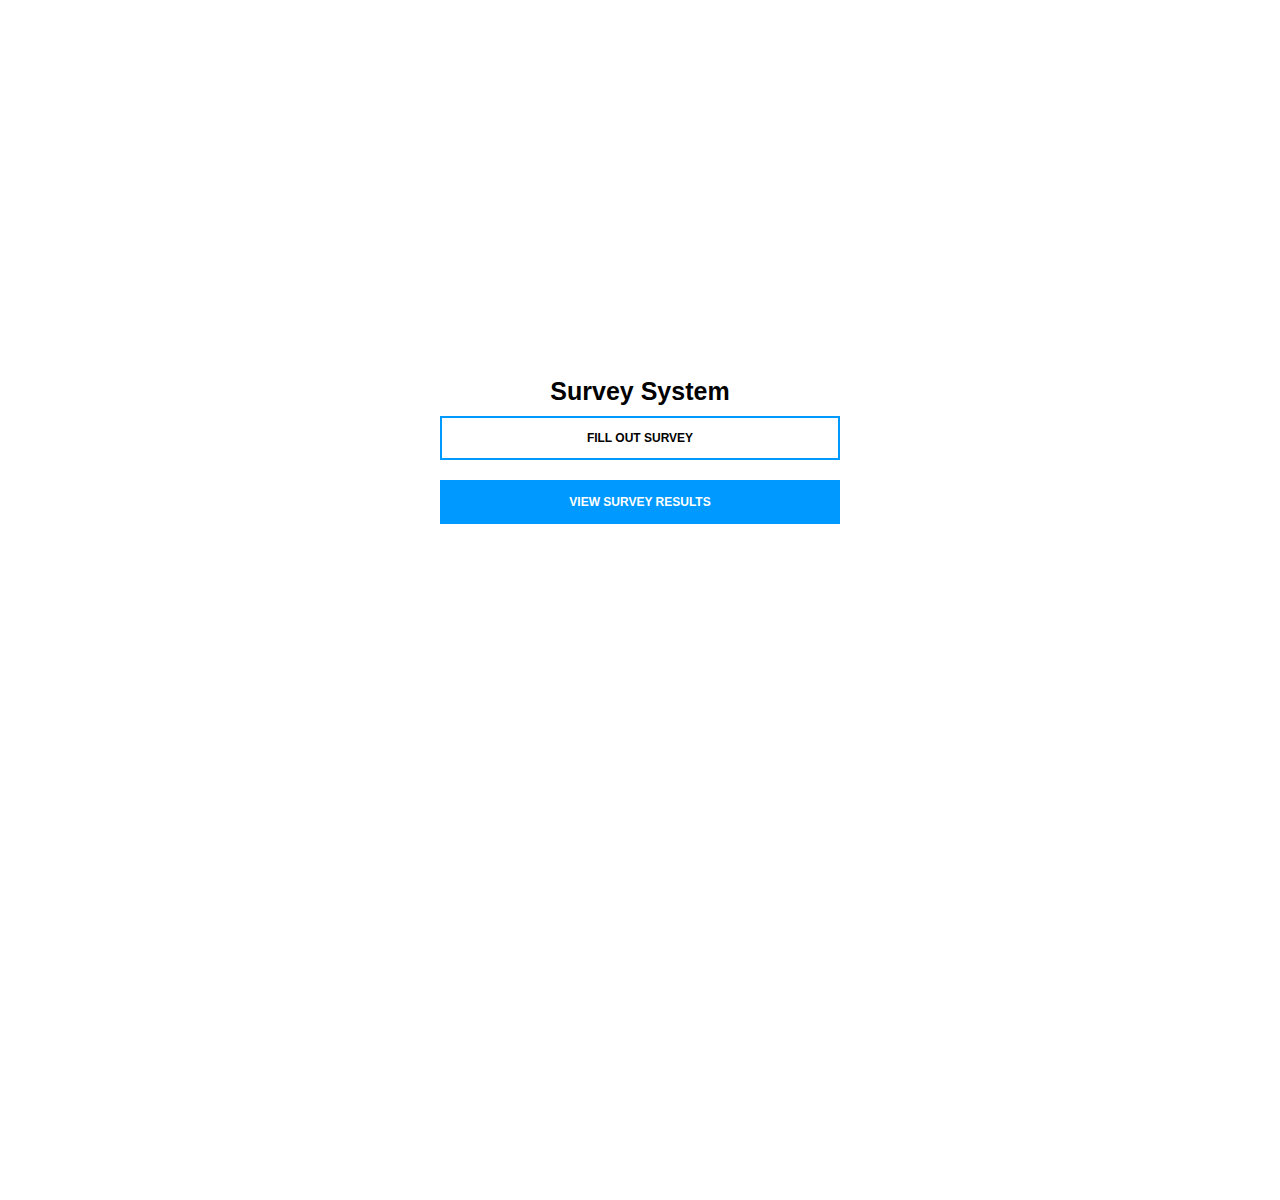
<file: index.html>
<!DOCTYPE html>
<html lang="en">
  <head>
    <meta charset="UTF-8" />
    <meta http-equiv="X-UA-Compatible" content="IE=edge" />
    <meta name="viewport" content="width=device-width, initial-scale=1.0" />
    <title>Document</title>
    <link rel="stylesheet" href="css/colors.css" />
    <link rel="stylesheet" href="css/reset.css" />
    <link rel="stylesheet" href="css/screen.css" />
    <link rel="stylesheet" href="css/button.css" />
    <link rel="stylesheet" href="css/input.css" />
    <link rel="stylesheet" href="css/heading.css" />
    <link rel="stylesheet" href="css/table.css" />
  </head>
  <body>
    <!-- main screen -->
    <div class="screen center-screen screen-size-400px">
      <div class="heading-1 center">Survey System</div>
      <button class="blue-outline-button full-button fill-out">
        Fill out Survey
      </button>
      <button class="blue-fill-button full-button  view">View Survey results</button>
    </div>
    <!-- end main screen -->
    <script src="cdn/jquery-1.12.3.min.js"></script>
    <script>
      //redict to the form page
      $(".fill-out").click(() => {
        window.location.replace("form.html");
      });
      //redict to the display page
      $(".view").click(() => {
        window.location.replace("display.html");
      });
    </script>
  </body>
</html>
</file>
<file: css/colors.css>
:root {
    --primary: rgb(0, 153, 255);
    --secondary: red;
    --error: red;
    --shadow: red;
  }
</file>
<file: css/screen.css>
.screen {
    width: 100%;
    height: 100vh;
    margin-bottom: 300px;
  }
  .center-screen {
    display: flex;
    justify-content: center;
    align-items: center;
    overflow: auto;
   flex-direction: column;
  }
  .screen-size-400px {
    max-width: 400px;
    width: 100%;
    margin-left: auto;
    margin-right: auto;
  }
</file>
<file: css/button.css>
button {
    outline: 0;
    padding: 13px 20px;
  
    margin: 10px 0;
    text-transform: uppercase;
    font-weight: 600;
    font-size: 12px;
    cursor: pointer;
  }
  .full-button {
    width: 100%;
  }
  button:active {
    opacity: 0.5;
  }
  .blue-outline-button {
    border: 2px solid var(--primary);
    background: white;
  }
  .blue-fill-button {
    border: 2px solid var(--primary);
    background-color: var(--primary);
    color: white;
  }
</file>
<file: css/input.css>
/* text inputs */
.input-group {
    margin-top: 10px;
}
.input-group label{
    font-size: 13px;
}
.input-group input{
    outline: 0;
    padding: 10px 20px;
    margin: 10px 0;
    font-weight: 600;
    font-size: 12px;
    width: 100%;
    border: var(--primary) solid 2px;

}
.input-group .error{
    font-size: 13px;
    color:var(--error);
}
/* end */

/* check box and radio button */
.check-radio-button{
    display: flex;
    align-items: center;
    margin-top: 10px;

}
.check-radio-button input{
   zoom: 1.5;
}
/* radio button */
tbody input{
    zoom: 1.5;
 }
</file>
<file: css/heading.css>
.heading-1 {
    font-weight: bold;
    font-size:25px;
  }
.heading-2 {
    font-weight: bold;
    font-size:14px;
    color: var(--primary);
}
.heading-1,.heading-2 {
    margin-top: 10px;
}
</file>
<file: css/table.css>
table{
    width: 100%;
    text-align: center;
}
table,th,tr,td{
    border: 1px solid rgb(177, 176, 176);
   
    border-collapse: collapse;
    
}
thead{
    background-color:black;
    color: white;
}
th{
   
    font-size: 13px;
    padding: 8px 2px;
    border: 1px solid rgb(0, 0, 0);
}
td{
    padding:5px ;
}
</file>
